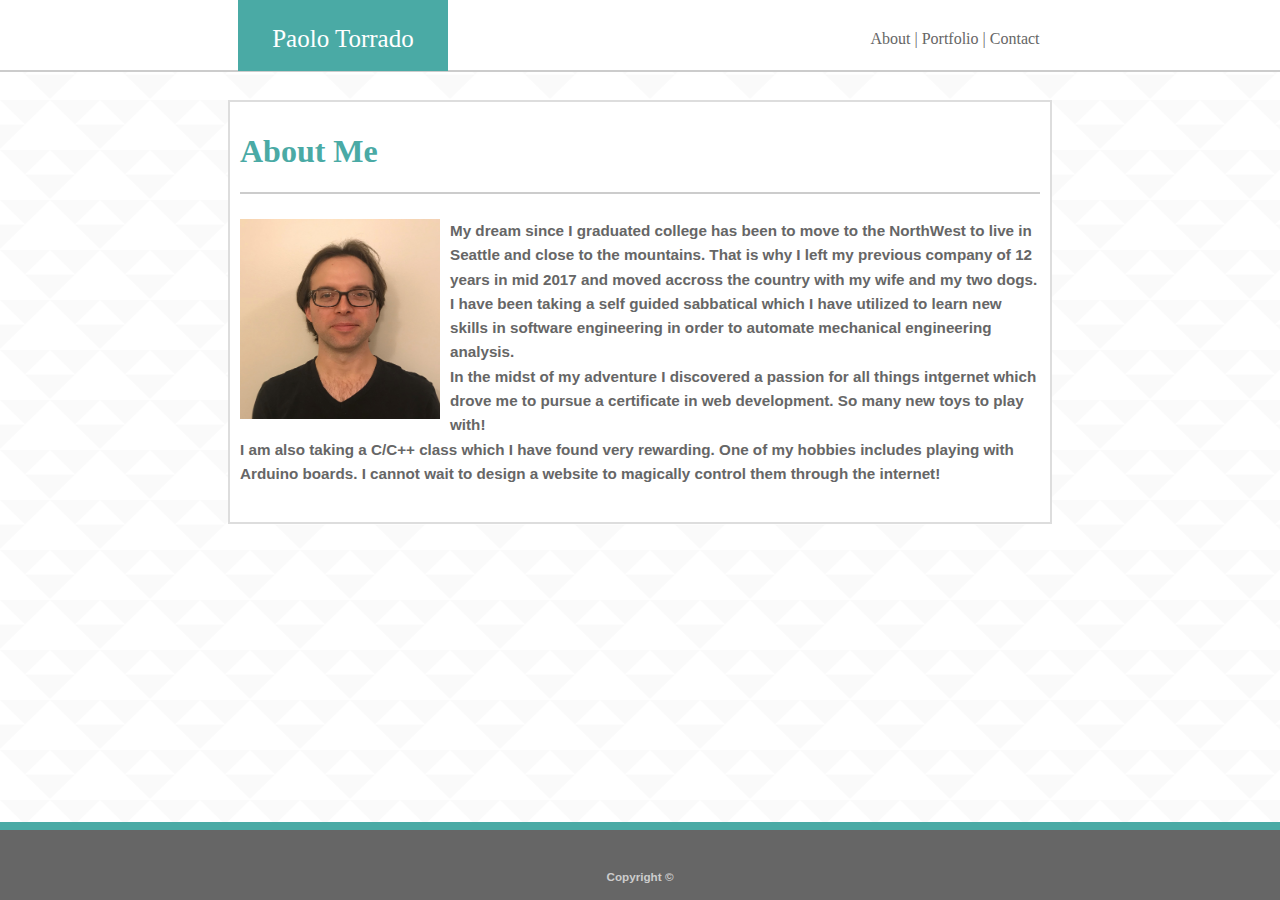
<file: index.html>
<!DOCTYPE html>
<html lang="en">
    <head>
        <meta charset="UTF-8">
        <meta name="viewport" content="width=device-width, initial-scale=1.0">
        <meta http-equiv="X-UA-Compatible" content="ie=edge">
        <title>Paolo Torrado's Portfolio</title>
        <link rel="stylesheet" type="text/css" href="assets/css/style.css">
    </head>
    <body>
        
        <header class="topbar">
            <div class="tbchild" id="box_name">Paolo Torrado</div>
            <div class="tbchild" id="navbar">
                <nav>
                <a href="index.html">About |</a>
                <a href="portfolio.html">Portfolio |</a>
                <a href="contact.html">Contact</a>
                </nav>
            </div>
            
        </header>
        <div id="underline"></div>
        <div class="main">
            <div id="box-1">
                <h1>About Me</h1>
            </div>
            <div id="box-3">
                <img src="assets/images/aboutme.jpg" alt="about me image" id="aboutmeimage">
                <p><h3> My dream since I graduated college has been to move to the NorthWest to live in Seattle and close to the mountains. That is why I left my previous company of 12 years in mid 2017 and moved accross the country with my wife and my two dogs. I have been taking a self guided sabbatical which I have utilized to learn new skills in software engineering in order to automate mechanical engineering analysis.<br>

                In the midst of my adventure I discovered a passion for all things intgernet which drove me to pursue a certificate in web development. So many new toys to play with!<br>

                I am also taking a C/C++ class which I have found very rewarding. One of my hobbies includes playing with Arduino boards. I cannot wait to design a website to magically control them through the internet!
                </h3></p>
            </div>
            
        </div>

        <footer class="bottombar">
            <h3>Copyright ©</h3>
        </footer>
    </body>
</html>
</file>
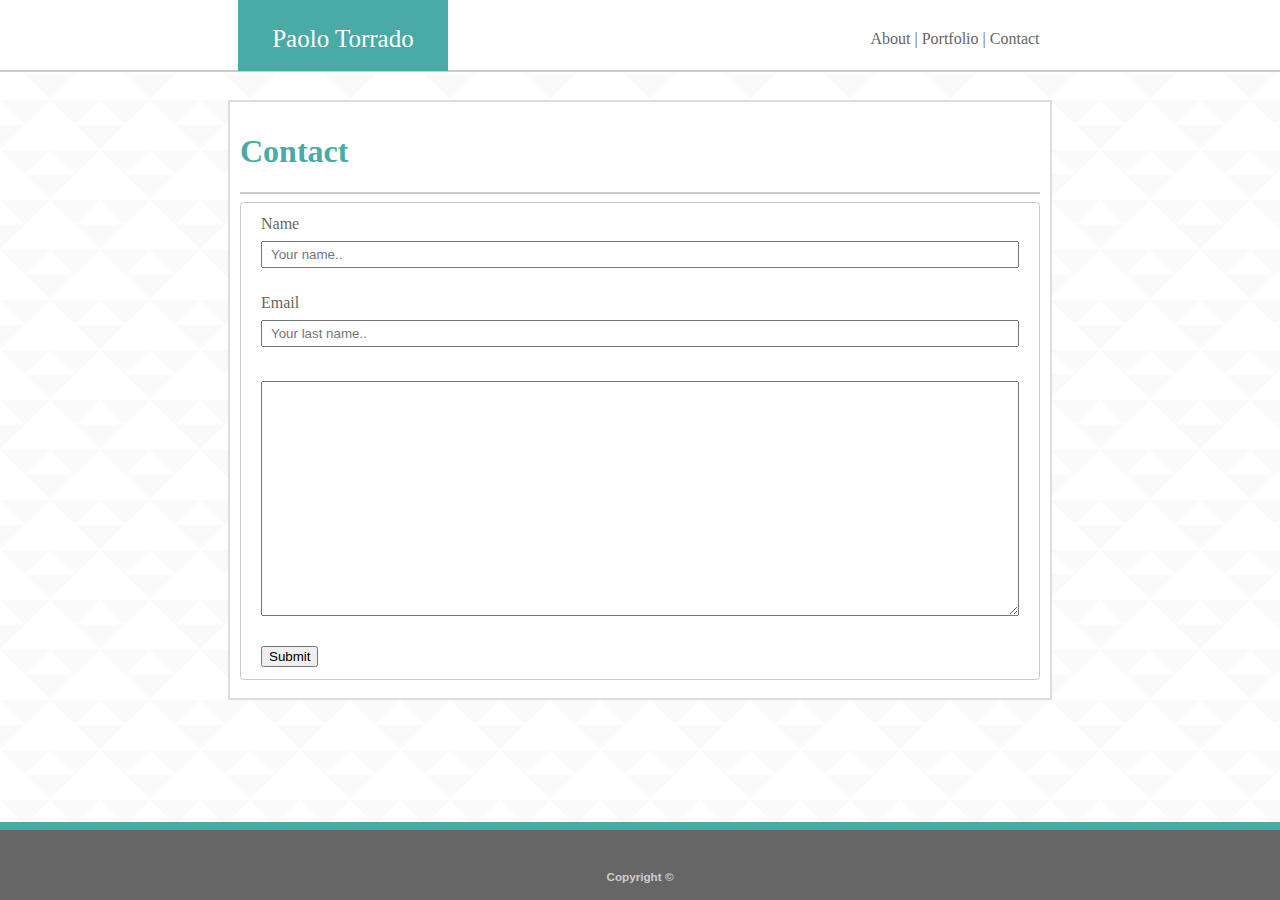
<file: contact.html>
<!DOCTYPE html>
<html lang="en">
    <head>
        <meta charset="UTF-8">
        <meta name="viewport" content="width=device-width, initial-scale=1.0">
        <meta http-equiv="X-UA-Compatible" content="ie=edge">
        <title>Paolo Torrado's Portfolio</title>
        <link rel="stylesheet" type="text/css" href="assets/css/style.css">
    </head>
    <body>
        <header class="topbar">
            <div class="tbchild" id="box_name">Paolo Torrado</div>
            <div class="tbchild" id="navbar">
                <nav>
                <a href="index.html">About |</a>
                <a href="portfolio.html">Portfolio |</a>
                <a href="contact.html">Contact</a>
                </nav>
            </div>
            
        </header>
        <div id="underline"></div>
        <div class="main">
            <div id="box-1">
                <h1>Contact</h1>
            </div>
            <div>
                <form id="box-contact">
                    <label for="fname">Name</label><br>
                    <input type="text" id="fname" name="firstname" placeholder="Your name.."><br><br>
                    <label for="lname">Email</label><br>
                    <input type="text" id="lname" name="lastname" placeholder="Your last name.."><br><br>
                    <textarea rows="15" name="comment" form="usrform" id="textarea"></textarea><br><br>
                    <input type="submit" value="Submit">
                </form>
            </div>
            
        </div>
       
        <footer class="bottombar">
            <h3>Copyright ©</h3>
        </footer>
    </body>
</html>
</file>
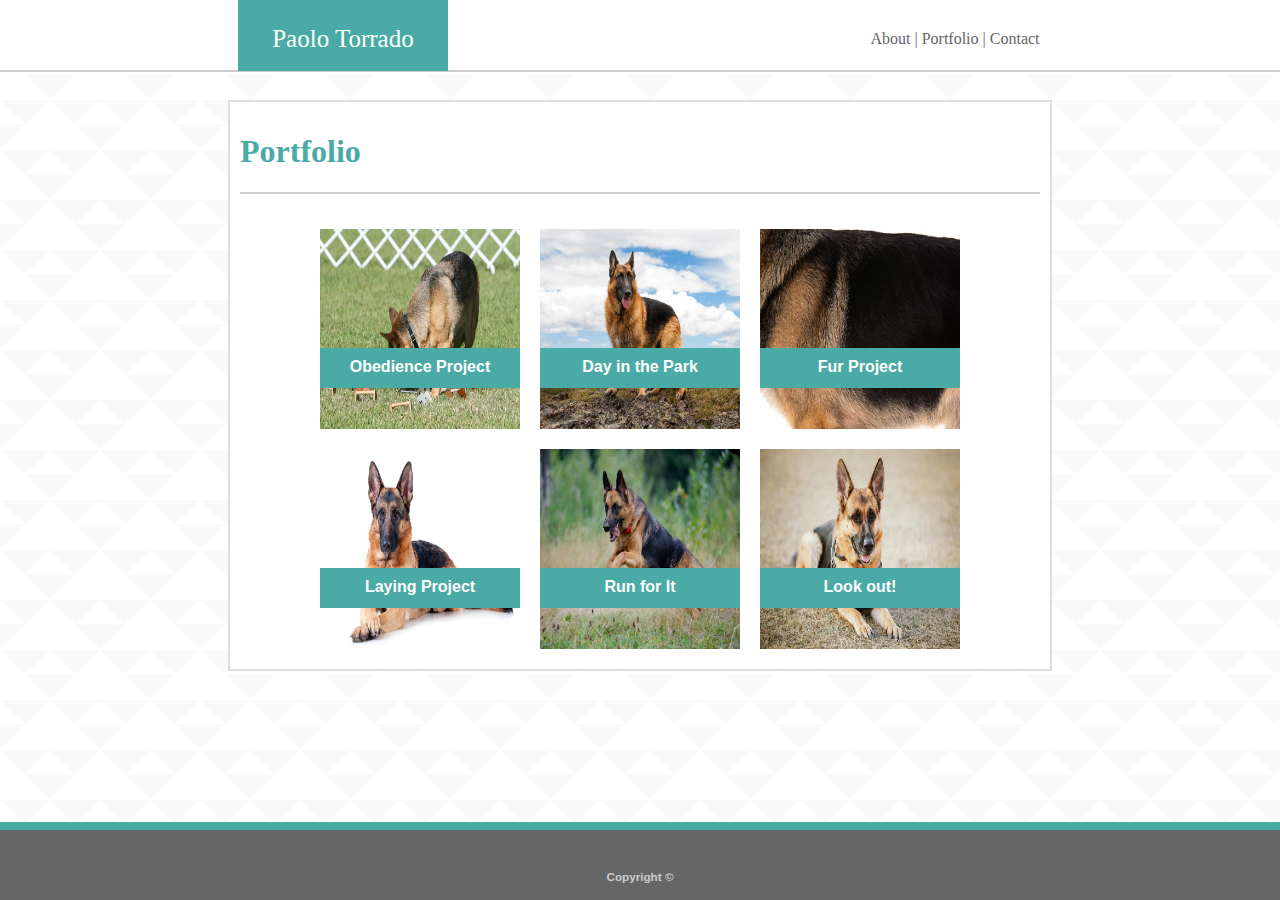
<file: portfolio.html>
<!DOCTYPE html>
<html lang="en">
    <head>
        <meta charset="UTF-8">
        <meta name="viewport" content="width=device-width, initial-scale=1.0">
        <meta http-equiv="X-UA-Compatible" content="ie=edge">
        <title>Paolo Torrado's Portfolio</title>
        <link rel="stylesheet" type="text/css" href="assets/css/style.css">
    </head>
    <body>
        <header class="topbar">
            <div class="tbchild" id="box_name">Paolo Torrado</div>
            <div class="tbchild" id="navbar">
                <nav>
                <a href="index.html">About |</a>
                <a href="portfolio.html">Portfolio |</a>
                <a href="contact.html">Contact</a>
                </nav>
            </div>
            
        </header>
        <div id="underline"></div>
        <div class="main">
            <div id="box-1">
                <h1>Portfolio</h1>
            </div>
            <div class="box-4">
                <div class="box">
                    <img src="assets/images/GSD-obedience-course.jpg" alt="GSD Obedience Course" id="portfolioimage">
                    <div class="text-block">
                        <h4>Obedience Project</h4>
                    </div>
                </div>
                <div class="box">
                    <img src="assets/images/standing-7.jpg" alt="GSD on white 1" id="portfolioimage">
                    <div class="text-block">
                        <h4>Day in the Park</h4>
                    </div>
                </div>
                <div class="box">
                    <img src="assets/images/GSDog-On-White2.jpg" alt="GSD on white 2" id="portfolioimage">
                    <div class="text-block">
                        <h4>Fur Project</h4>
                    </div>
                </div>
                <div class="box">
                    <img src="assets/images/GSD-on-White3.jpg" alt="GSD on white 3" id="portfolioimage">
                    <div class="text-block">
                        <h4>Laying Project</h4>
                    </div>
                </div>
                <div class="box">
                    <img src="assets/images/GSDog-running.jpg" alt="GSD Running" id="portfolioimage">
                    <div class="text-block">
                        <h4>Run for It</h4>
                    </div>
                </div>
                <div class="box">
                    <img src="assets/images/GSDog-wearing-a-police-vest.jpg" alt="GSD with vest" id="portfolioimage">
                    <div class="text-block">
                        <h4>Look out!</h4>
                    </div>
                </div>
            </div>
        </div>
        
        <footer class="bottombar">
            <h3>Copyright ©</h3>
        </footer>
    </body>
</html>
</file>
<file: assets/css/style.css>
body {
    background-color: #ffffff;
    color: #666666;
    background-image: url(../images/triangle-mosaic.png);
    display: flex;
    justify-content: center;
}

  a {
    color: #666666;
    text-decoration: none;
  }

  p {
      float:left;
  }

  h3 {
      margin: 0 auto;
      padding: 0 auto;      
      font-family: 'Arial', 'Helvetica Neue', Helvetica, sans-serif;

  }

  h1 {
      font-size: xx-large;
      font-family: 'Georgia', Times, 'Times New Roman', serif;
      color: #4aaaa5;
  }

  h4 { 
    padding-top: 10px;  
    margin: 0 auto;
    font-size: medium;
    font-family: 'Arial', 'Helvetica Neue', Helvetica, sans-serif;
  }

.topbar {
    background-color: #ffffff;    
    font-family: 'Georgia', Times, 'Times New Roman', serif;
    color: #666666;
    height: 70px;
    width: 100vw;    
    border-bottom: 2px solid #cccccc;
    position: absolute;
    top: 0;
    left: 0;
    display: flex;
    justify-content: center;
  }

#box_name {
    height: 21px;
    width: 160px;
    background-color: #4aaaa5;
    color: #ffffff;
    text-align: center;
    position: relative;
    right: 182.5px;
    top: 0px;
    padding: 25px;
    font-size: 25px;
  }

#navbar  {
    height: 70px;
    padding: 30px;
    position: relative;
    left: 210px;
  }

.main {
    max-width: 800px;
    padding: 10px;
    margin: 0;
    position: absolute;
    top: 100px;
    border: 2px solid #dddddd;
    background-color: #ffffff;
  }

#box-1 {
    border-bottom-style: solid;
    border-width: 2px;
    border-color: #cccccc;
  }

#box-3 {
    padding-top: 25px;
    font-size: small;
    line-height: 1.6;
  }
  
#aboutmeimage {
    height: 200px;
    width: 200px;
    padding: 0;
    margin: 0;
    padding-right: 10px;
    float: left;
  }

.bottombar {
    padding-top: 40px;
    border-top: 8px solid #4aaaa5;
    background-color: #666666;
    color: #cccccc;
    font-size: x-small;
    height: 30px;
    margin-top: -50px;
    width: 100vw;
    position: absolute;
    bottom: 0;
    left: 0;
    Display: flex;
    justify-content: center;
  }

#box-contact {
    width: 800px;
    padding: 12px 20px; 
    margin: 8px 0;
    border: 1px solid #cccccc;
    border-radius: 4px;
    box-sizing: border-box;
  }

.box-4 {
    padding-top: 25px;
    position: relative;
    Display: flex;
    flex-wrap: wrap;
    justify-content: center;
  }

.text-block {
    position: relative;
    background-color: #4aaaa5;
    color: white;
    bottom: 85px;
    height: 40px;
    width: 200px;
    text-align: center;
}

.box{
    width: 200px;
    height: 200px;
    margin: 10px;
  }  

#portfolioimage {
    width: 200px;
    height: 200px;
}

#fname, #lname, #textarea {
    width: 100%;
    padding: 4px 8px;
    margin: 8px 0;
    box-sizing: border-box;
}
</file>
